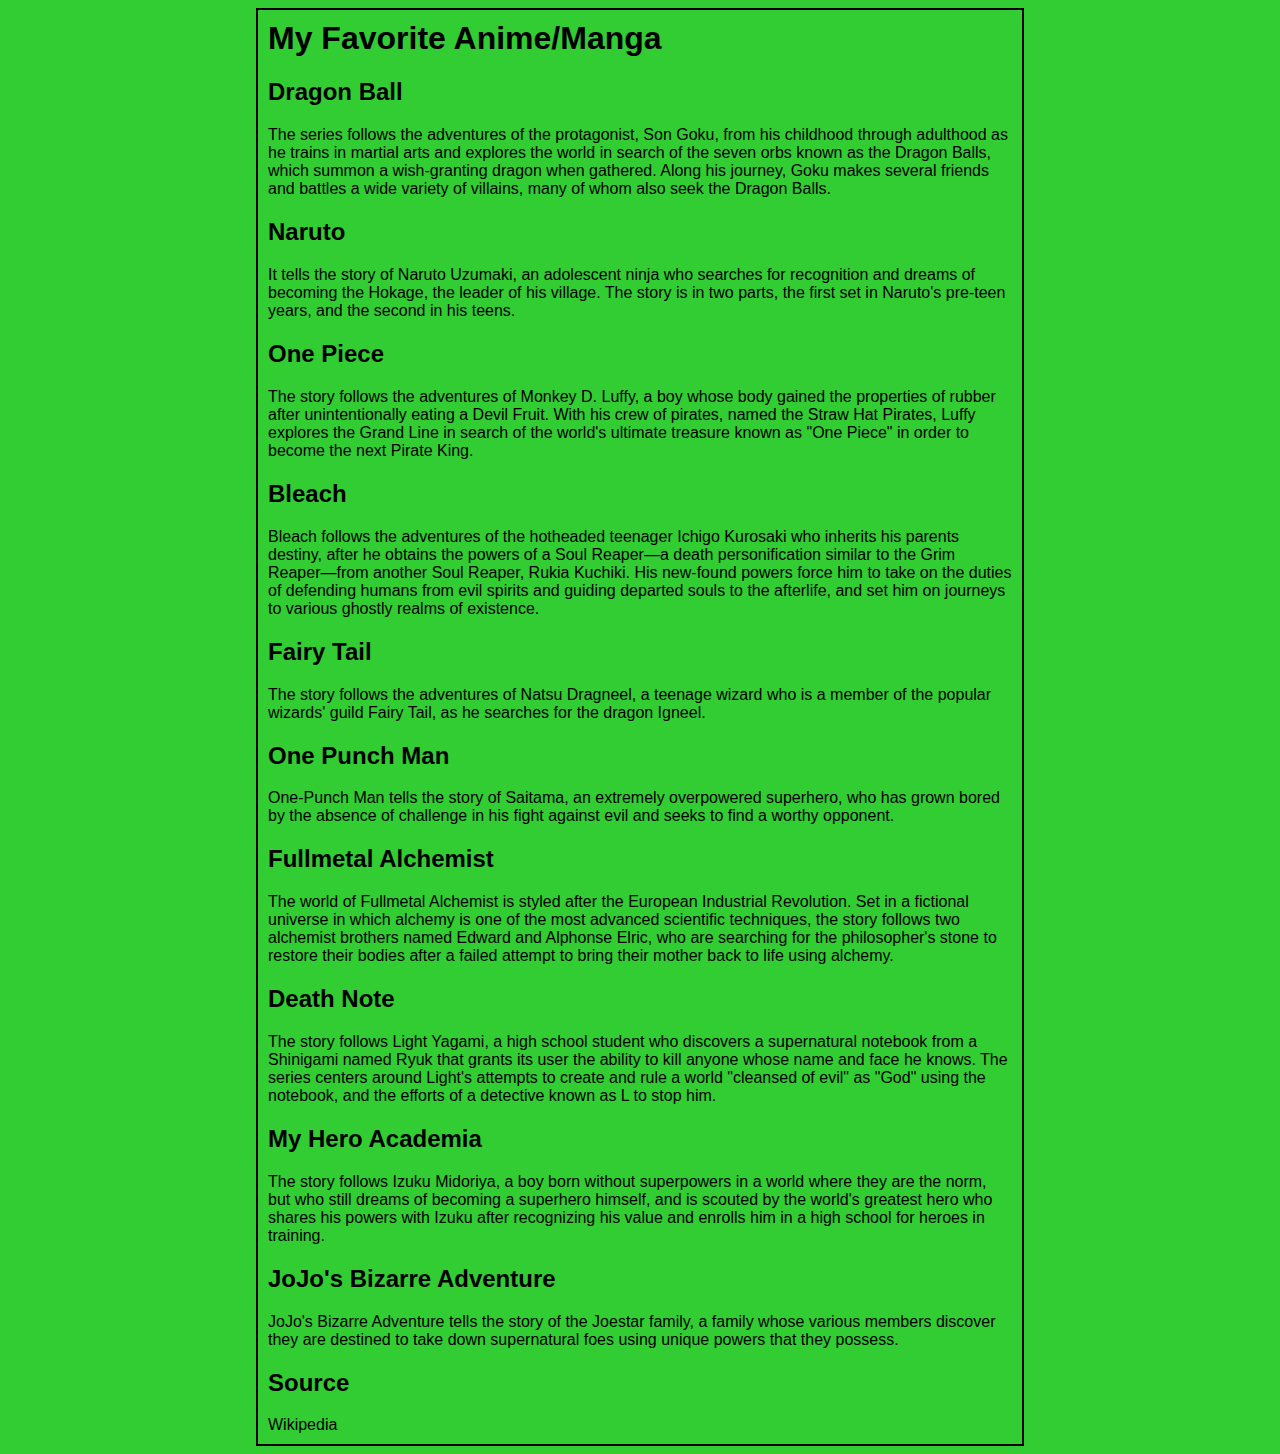
<file: index.html>
<html>
	<head>
		<title>My Favorite Anime/Manga</title>
		<style type="text/css">
	body {
		background-color: #32CD32;
		margin-left: 20%;
		margin-right: 20%;
		border: 2px solid black;
		padding: 10px 10px 10px;
		font-family: arial;
	}
	</style> 
	<body>
		<h1>My Favorite Anime/Manga</h1>

	<h2>Dragon Ball</h2>
	<p>The series follows the adventures of the protagonist, Son Goku, from his childhood through adulthood as he trains in martial arts and explores the world in search of the seven orbs known as the Dragon Balls, which summon a wish-granting dragon when gathered. Along his journey, Goku makes several friends and battles a wide variety of villains, many of whom also seek the Dragon Balls.</p>

	<h2>Naruto</h2>
	<p>It tells the story of Naruto Uzumaki, an adolescent ninja who searches for recognition and dreams of becoming the Hokage, the leader of his village. The story is in two parts, the first set in Naruto's pre-teen years, and the second in his teens.</p>

	<h2>One Piece</h2>
	<p>The story follows the adventures of Monkey D. Luffy, a boy whose body gained the properties of rubber after unintentionally eating a Devil Fruit. With his crew of pirates, named the Straw Hat Pirates, Luffy explores the Grand Line in search of the world's ultimate treasure known as "One Piece" in order to become the next Pirate King.</p>

	<h2>Bleach</h2>
	<p>Bleach follows the adventures of the hotheaded teenager Ichigo Kurosaki who inherits his parents destiny, after he obtains the powers of a Soul Reaper—a death personification similar to the Grim Reaper—from another Soul Reaper, Rukia Kuchiki. His new-found powers force him to take on the duties of defending humans from evil spirits and guiding departed souls to the afterlife, and set him on journeys to various ghostly realms of existence.</p>
	
	<h2>Fairy Tail</h2>
	<p>The story follows the adventures of Natsu Dragneel, a teenage wizard who is a member of the popular wizards' guild Fairy Tail, as he searches for the dragon Igneel.</p>

	<h2>One Punch Man</h2>
	<p>One-Punch Man tells the story of Saitama, an extremely overpowered superhero, who has grown bored by the absence of challenge in his fight against evil and seeks to find a worthy opponent.</p>
	
	<h2>Fullmetal Alchemist</h2>
	<p>The world of Fullmetal Alchemist is styled after the European Industrial Revolution. Set in a fictional universe in which alchemy is one of the most advanced scientific techniques, the story follows two alchemist brothers named Edward and Alphonse Elric, who are searching for the philosopher's stone to restore their bodies after a failed attempt to bring their mother back to life using alchemy.</p>

	<h2>Death Note</h2>
	<p>The story follows Light Yagami, a high school student who discovers a supernatural notebook from a Shinigami named Ryuk that grants its user the ability to kill anyone whose name and face he knows. The series centers around Light's attempts to create and rule a world "cleansed of evil" as "God" using the notebook, and the efforts of a detective known as L to stop him.</p>

	<h2>My Hero Academia</h2>
	<p>The story follows Izuku Midoriya, a boy born without superpowers in a world where they are the norm, but who still dreams of becoming a superhero himself, and is scouted by the world's greatest hero who shares his powers with Izuku after recognizing his value and enrolls him in a high school for heroes in training.</p>

	<h2>JoJo's Bizarre Adventure</h2>
	<p>JoJo's Bizarre Adventure tells the story of the Joestar family, a family whose various members discover they are destined to take down supernatural foes using unique powers that they possess.</p>
	
	<h2>Source</h2>
	<p>Wikipedia</p>
	</body>
</html>
</file>
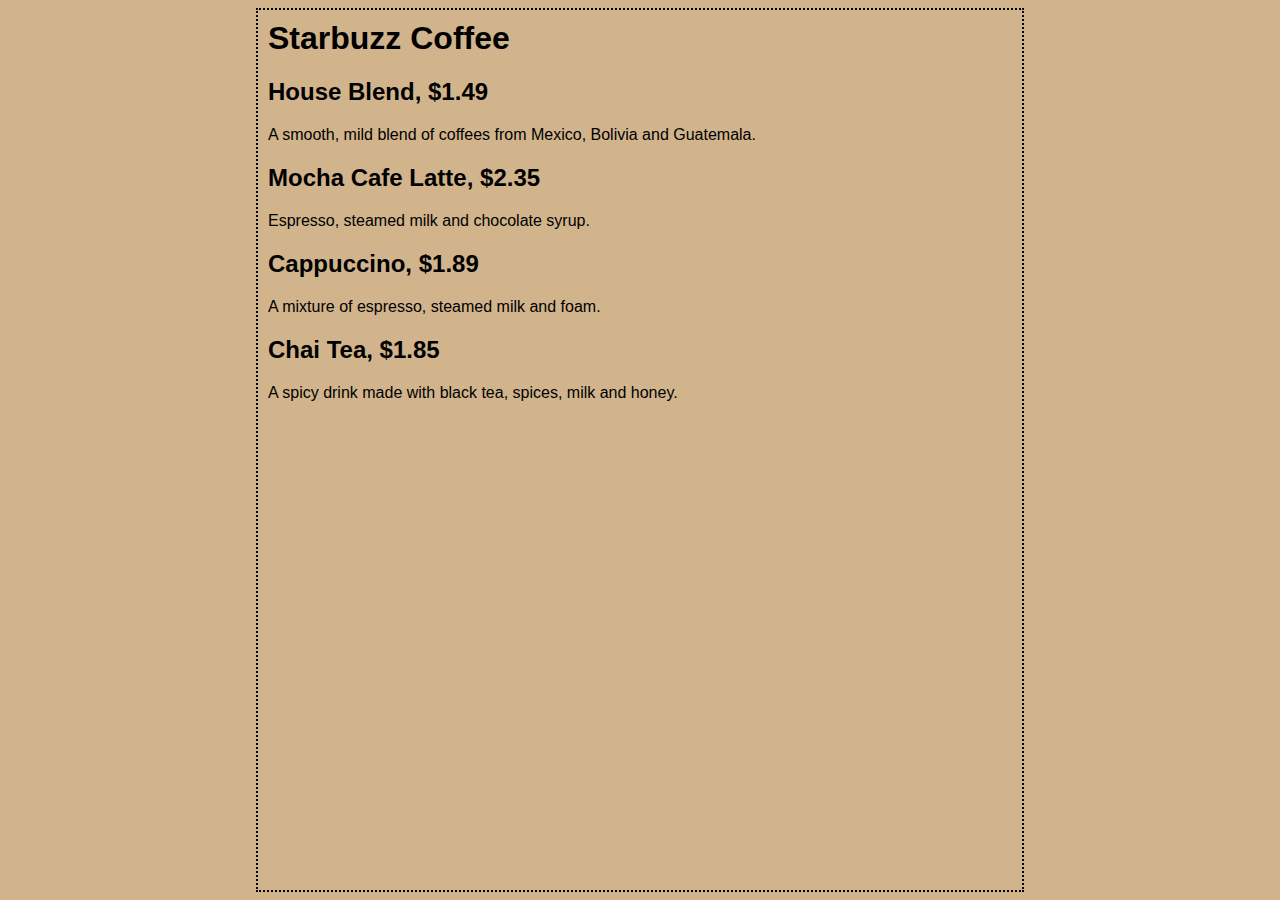
<file: starbuzz.html>
<html>
	<head>
		<title>Starbuzz Coffee</title>
		<style type="text/css">
	body {
		background-color: #d2b48c;
		margin-left: 20%;
		margin-right: 20%;
		border: 2px dotted black;
		padding: 10px 10px 10px;
		font-family: sans-serif;
	}
	</style> 
	<body>
		<h1>Starbuzz Coffee</h1>

	<h2>House Blend, $1.49</h2>
	<p>A smooth, mild blend of coffees from Mexico, Bolivia and Guatemala.</p>

	<h2>Mocha Cafe Latte, $2.35</h2>
	<p>Espresso, steamed milk and chocolate syrup.</p>

	<h2>Cappuccino, $1.89</h2>
	<p>A mixture of espresso, steamed milk and foam.</p>

	<h2>Chai Tea, $1.85</h2>
	<p>A spicy drink made with black tea, spices, milk and honey.</p>
	</body>
</html>
</file>
